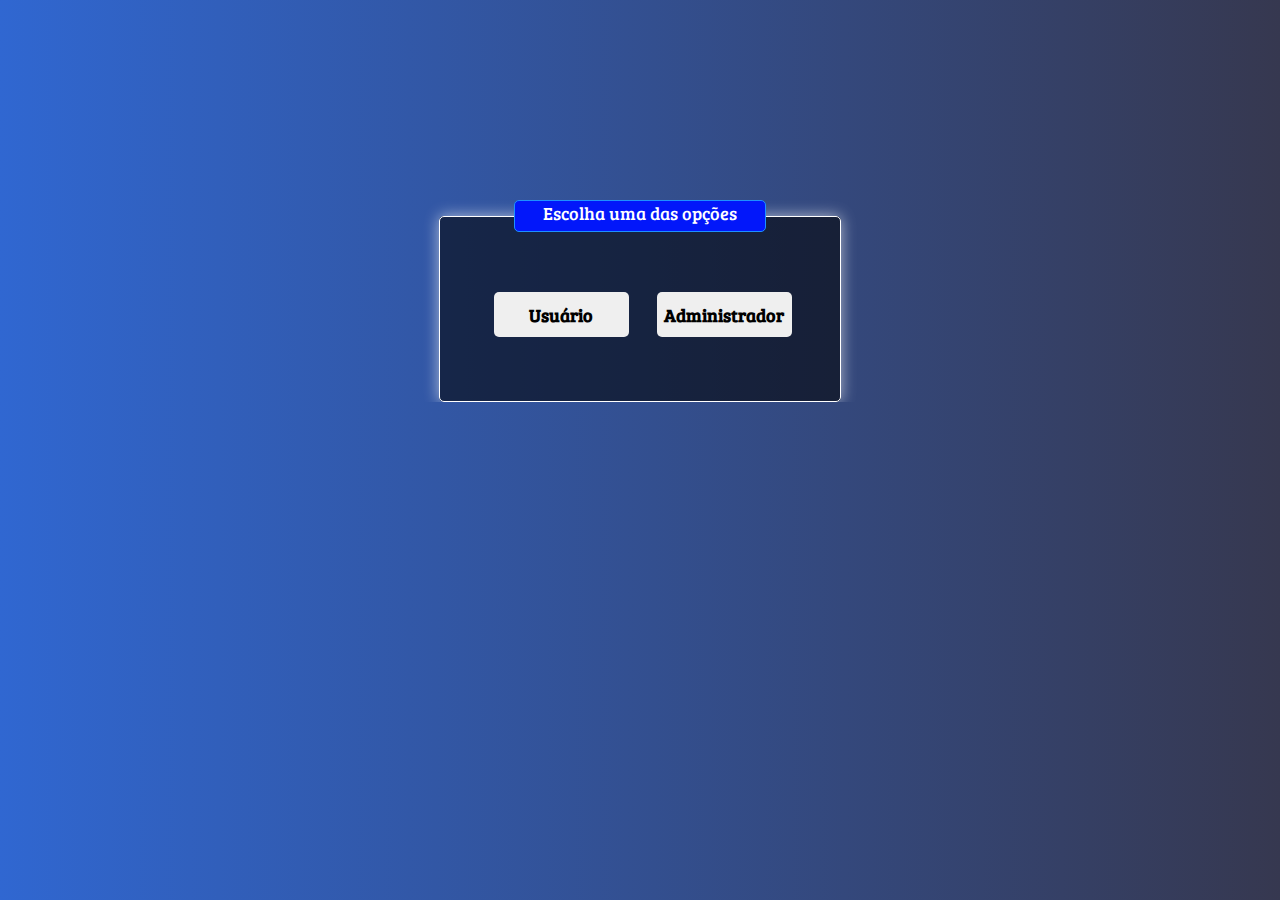
<file: index.html>
<!DOCTYPE html>
<html lang="pt-br">
<head>
    <meta charset="UTF-8">
    <meta name="viewport" content="width=device-width, initial-scale=1.0">
    <title>Inicio</title>
    <link rel="stylesheet" href="css/styleini.css">
</head>
<body>
    <div class="ini">
        <fieldset>
            <legend>Escolha uma das opções</legend>
            <div class="botoes"><a href="php/usuario.php"><input type="submit" value="Usuário"></a>
            <a href="view/login.html"><input type="submit" value="Administrador"></a></div>
        </fieldset>
    </div>
</body>
</html>
</file>
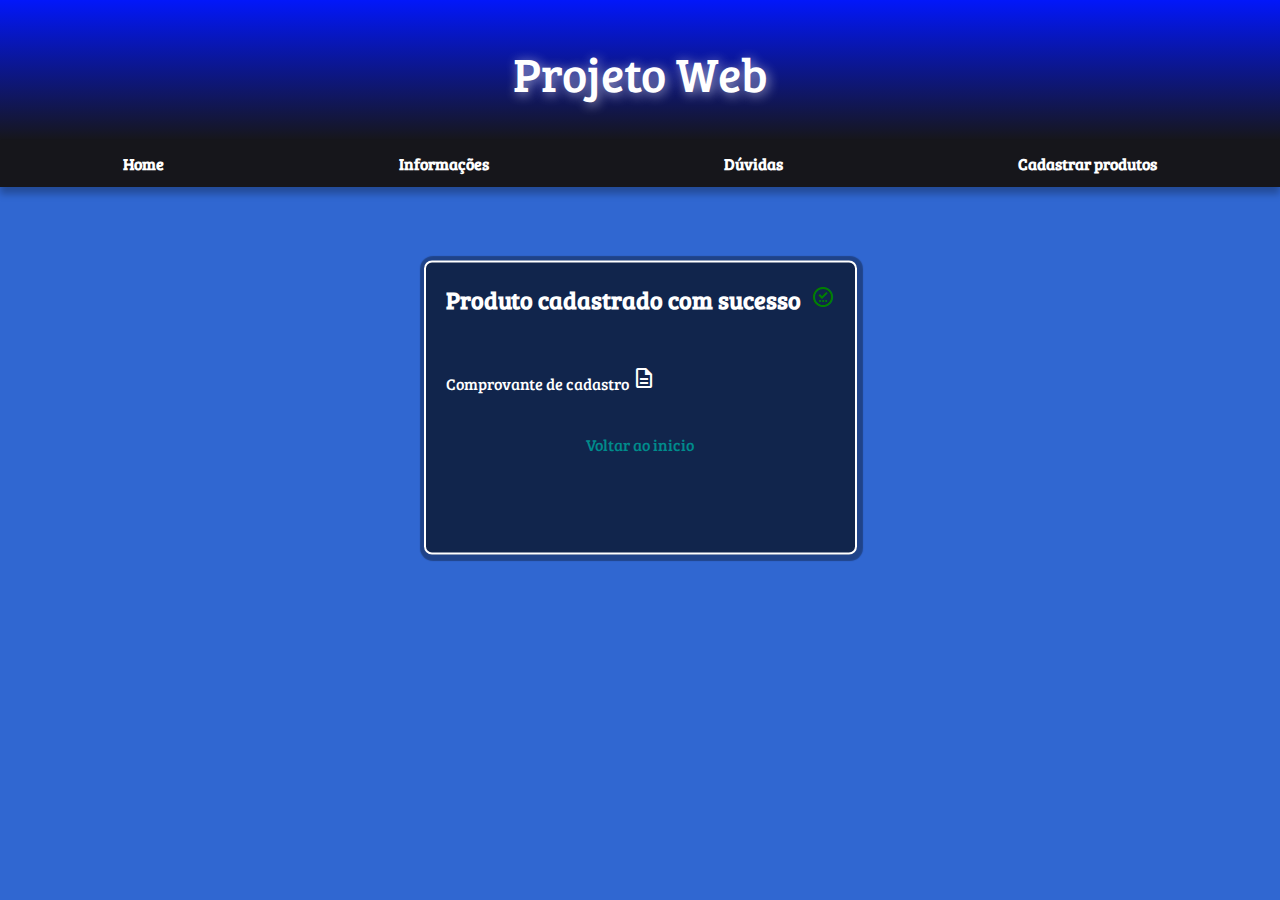
<file: view/cadastrook.html>
<!DOCTYPE html>
<html lang="pt-br">
<head>
    <meta charset="UTF-8">
    <meta name="viewport" content="width=device-width, initial-scale=1.0">
    <title>Produto cadastrado</title>
    <link href="https://fonts.googleapis.com/css2?family=Material+Symbols+Outlined" rel="stylesheet"/>
    <link rel="stylesheet" href="../css/cadastrook.css">
</head>
<body>
    <header>
        <h1>Projeto Web</h1>
    </header>
    <nav>
        <a href="#">Home</a>
        <a href="#">Informações</a>
        <a href="#">Dúvidas</a>
        <a href="../php/cadastro.php">Cadastrar produtos</a>
    </nav>
    <main>
        <div class="campo">
            <fieldset>
                <h2>Produto cadastrado com sucesso<span class='material-symbols-outlined'>preliminary</span></h2>
                <a href="#">Comprovante de cadastro
                    <span class='material-symbols-outlined'>description</span>
                </a>
                <p><a href="../php/produtos.php">Voltar ao inicio</a></p>

            </fieldset>
        </div>
    </main>
</body>
</html>
</file>
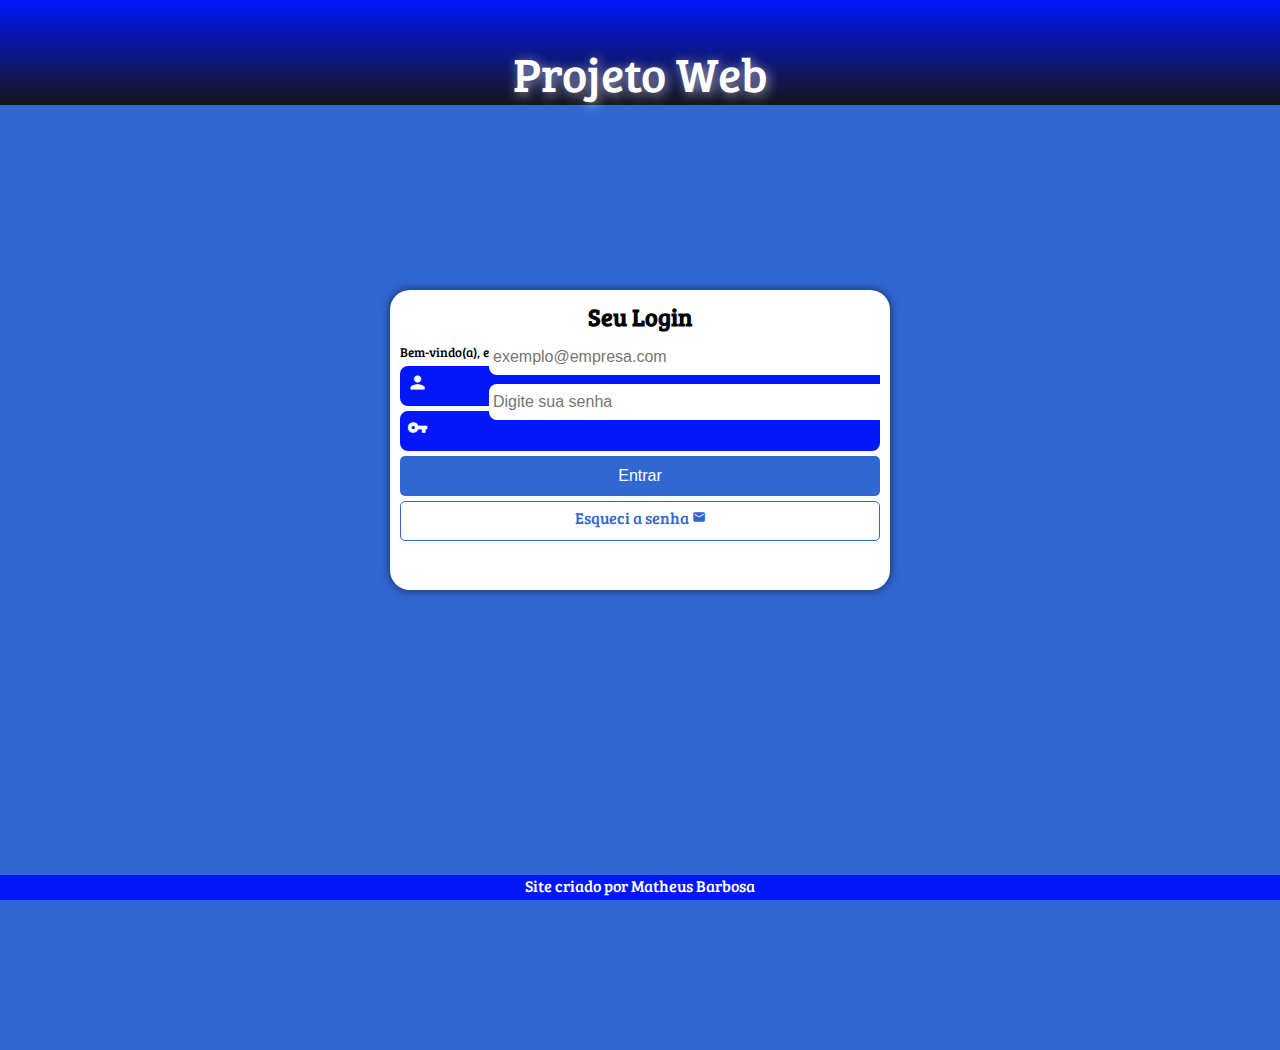
<file: view/login.html>
<!DOCTYPE html>
<html lang="pt-br">
<head>
    <meta charset="UTF-8">
    <meta name="viewport" content="width=device-width, initial-scale=1.0">
    <title>Login</title>
    <link rel="stylesheet" href="../css/1style.css">
    <link rel="stylesheet" href="../css/media-query.css">
    <link href="https://fonts.googleapis.com/icon?family=Material+Icons" rel="stylesheet">
</head>
<body>
    <header>
        <h1>Projeto Web</h1>
    </header>
    <main>
        <section id="login">
            <div id="formulario">
                <h2>Seu Login</h2>
                <p>Bem-vindo(a), efetue seu login para acessar a lista de produtos disponíveis.</p>
                
                <form action="../phpconfig/testLogin.php" method="POST">
                    <div class="campo">
                        <span class="material-icons">person</span>
                        <input type="email" name="email" placeholder="exemplo@empresa.com" autocomplete="email" required maxlength="30">
                        <label for="email">Login</label>
                    </div>
                    <div class="campo">
                        <span class="material-icons">vpn_key</span>
                        <input type="password" name="senha" placeholder="Digite sua senha" required minlength="8" maxlength="12">
                        <label for="senha">Senha</label>
                    </div>
                    <input type="submit" name="submit" value="Entrar">
                    <a href="esqueci.html" class="botao">Esqueci a senha
                        <span class="material-icons">mail</span>
                    </a>
                </form>
            </div>
        </section>
    </main>
    <footer>
        <p>Site criado por Matheus Barbosa</p>
    </footer>
</body>
</html>
</file>
<file: css/styleini.css>
@charset "UTF-8";

@import url('https://fonts.googleapis.com/css2?family=Bree+Serif&display=swap');

:root {
    --cor0: #3067D1;
    --cor1: #0217FA;
    --cor2: #3E437A;
    --cor3: #363850;
    --cor4: #16161B;

    --fonte-padrao: Arial, Verdana, Helvetica, sans-serif;
    --fonte-destaque: "Bree Serif", serif;
}

* {
    margin: 0px;
    padding: 0px;
}

body {
    background-image: linear-gradient(to right, var(--cor0), var(--cor3));
    font-family: var(--fonte-destaque);

}

.ini {
    display: flex;
    justify-content: center;
    align-items: center;
    overflow: hidden;

    transform: translate(0, 200px);
}

fieldset {
    background-color: rgba(0, 0, 0, 0.555);
    color: white;
    width: 400px;
    height: 200px;
    border: 1px solid white;
    border-radius: 5px;
    box-shadow: 0 0 15px rgba(255, 255, 255, 0.623);
}

legend {
    font-size: 1.1em;
    text-align: center;
    border: 1px solid dodgerblue;
    background-color: var(--cor1);
    width: 250px;
    height: 30px;
    border-radius: 5px;
}

.botoes {
    text-align: center;
    margin-top: 15%;
    
}

input[type=submit]{
    font-family: var(--fonte-destaque);
    font-weight: bold;
    font-size: 1.1em;
    width: 135px;
    height: 45px;
    margin-right: 10px;
    margin-left: 15px;
    border: none;
    border-radius: 5px;
    cursor: pointer;
    transition: 0.5s;
}

input[type=submit]:hover{
    background-color: #0217FA;
    color: white;
    width: 140px;
    height: 50px;
    border: 2px solid white;
}
</file>
<file: css/cadastrook.css>
@charset "UTF-8";

@import url('https://fonts.googleapis.com/css2?family=Bree+Serif&display=swap');

:root {
    --cor0: #3067D1;
    --cor1: #0217FA;
    --cor2: #3E437A;
    --cor3: #363850;
    --cor4: #16161B;

    --fonte-padrao: Arial, Verdana, Helvetica, sans-serif;
    --fonte-destaque: "Bree Serif", serif;
}

* {
    margin: 0px;
    padding: 0px;
}

body {
    background-color: var(--cor0);
    font-family: var(--fonte-destaque);
}

header {
    background-image: linear-gradient(to bottom, var(--cor1), var(--cor4));

    min-width: 300px;
    min-height: 100px;
    text-align: center;
    padding-top: 40px;
}

header > h1 {
    color: white;
    font-size: 3em;
    font-weight: normal;
    margin-bottom: 10px;
    text-shadow: 2px 2px 12px rgba(255, 255, 255, 0.623);
}

nav {
    display: flex;
    flex-flow: row nowrap;

    background-color: var(--cor4);
    padding: 5px;
    box-shadow: 0px 7px 7px rgba(0, 0, 0, 0.267);
}

nav > a {
    flex: auto;
    color: white;
    padding: 8px;
    border-radius: 5px;
    text-align: center;
    text-decoration: none;
    font-weight: bolder;
    transition-duration: 0.5s;
}

nav > a:hover {
    background-color: var(--cor0);
    color: white;
    text-align: center;
    padding: 4px;
}

div.campo {
    display: flex;
    justify-content: center;
    align-items: center;
    transform: translate(0, 25%);
}

fieldset {
    background-color: rgba(0, 0, 0, 0.637);
    color: white;
    height: 250px;
    padding: 20px;
    border-radius: 8px;
    border: 2px solid;
    box-shadow: 1px 1px 1px 5px rgba(0, 0, 0, 0.342);
}

fieldset > h2 {
    margin-bottom: 50px;
}

h2 > span {
    color: green;
    text-align: center;
    border-radius: 12px;
    margin-left: 10px;
}

fieldset > a {
    text-decoration: none;
    color: white;
}

fieldset > a > span {
    font-size: 1.5em;
}

fieldset > p {
    text-align: center;
    margin-top: 40px;
}

fieldset > p > a {
    color: darkcyan;
    text-decoration: none;
}

fieldset > p > a:visited {
    color: darkcyan;
    text-decoration: none;
}
</file>
<file: css/1style.css>
@charset "UTF-8";

@import url('https://fonts.googleapis.com/css2?family=Bree+Serif&display=swap');

:root {
    --cor0: #3067D1;
    --cor1: #0217FA;
    --cor2: #3E437A;
    --cor3: #363850;
    --cor4: #16161B;

    --fonte-padrao: Arial, Verdana, Helvetica, sans-serif;
    --fonte-destaque: "Bree Serif", serif;
}

* {
    margin: 0px;
    padding: 0px;
    box-sizing: border-box;
    
}

body, html {
    background-color: var(--cor0);
    font-family: var(--fonte-destaque);
    height: 100vh;
    width: 100vw;
    overflow: hidden;
}

header {
    background-image: linear-gradient(to bottom, var(--cor1), var(--cor4));
    min-height: 100px;
    text-align: center;
    padding-top: 40px ;
}

header > h1 {
    color: white;
    font-family: var(--fonte-destaque);
    font-size: 3em;
    font-weight: normal;
    margin-bottom: 20px;
    text-shadow: 2px 2px 12px rgba(255, 255, 255, 0.623);
}

main {
    position: relative;
    height: 100vh;
    width: 100vw;
    
}

section#login {
    position: absolute;
    top: 35%;
    left: 50%;
    overflow: hidden;

    background-color: white;
    width: 350px;
    height: 350px;
    border-radius: 20px;
    box-shadow: 0px 0px 10px rgba(0, 0, 0, 0.567);
    
    transform: translate(-50%, -50%);
    transition: width 0.3s, height 0.3s;
    transition-timing-function: ease;
}

section#login > div#formulario {
    display: block;
    padding: 10px;
}

div#formulario > h2 {
    text-align: center;
    margin-bottom: 10px;
}

div#formulario > p {
    font-size: 0.8em;
}

form > div.campo {
    background-color: #0217FA;
    border: 2px solid #0217FA;
    display: block;
    width: 100%;
    height: 40px;
    border-radius: 8px;
    margin: 5px 0px;
}

div.campo > label {
    display: none;
}

div.campo > span {
    color: white;
    font-size: 1.3em;
    width: 40px;
    padding: 5px;
}

div.campo > input {
    background-color: white;
    font-size: 1em;
    width: calc(100% - 43px);
    height: 100%;
    border: 0px;
    border-radius: 8px;
    padding: 4px;
    transform: translate(44px, -31px);
}

div.campo > input:focus-within {
    background-color: white;
    border: none;
}


form > input[type=submit]{
    font-size: 1em;
    width: 100%;
    height: 40px;
    background-color: #3067D1;
    color: white;
    border: none;
    border-radius: 5px;
    text-decoration: none;
    cursor: pointer;
}

form > input[type=submit]:hover {
    background-color: #3E437A;
}

form > a.botao {
    display: block;
    text-align: center;
    font-size: 1em;
    width: 100%;
    height: 40px;
    padding-top: 5px;
    margin-top: 5px;
    background-color: white;
    color: #3067D1;
    border: 1px solid #3067D1;
    border-radius: 5px;
    text-decoration: none;
}

form > a.botao:hover {
    background-color: #3E437A;
    color: white;
}

form > a.botao > span {
    font-size: 0.9em;
}

footer {
    background-color: #0217FA;
    color: white;
    text-align: center;
    position: sticky;
    bottom: 0;
    width: 100%;
    height: 25px;
}
</file>
<file: css/media-query.css>
@charset "UTF-8";

@media screen and (min-width: 768px) and (max-width: 992px) {
    body {
        background-color: #3067D1;
    }
    section#login {
        width: 50vw;
        height: 280px;
    }
    section#login > div#formulario {
        width: 100%;
    }

}

@media screen and (min-width: 992px) {
    body {
        background-color: #3067D1;
    }

    section#login {
        width: 500px;
        height: 300px;
    }

    input[type=button] {
        margin-top: 12px;
    }

}
</file>
